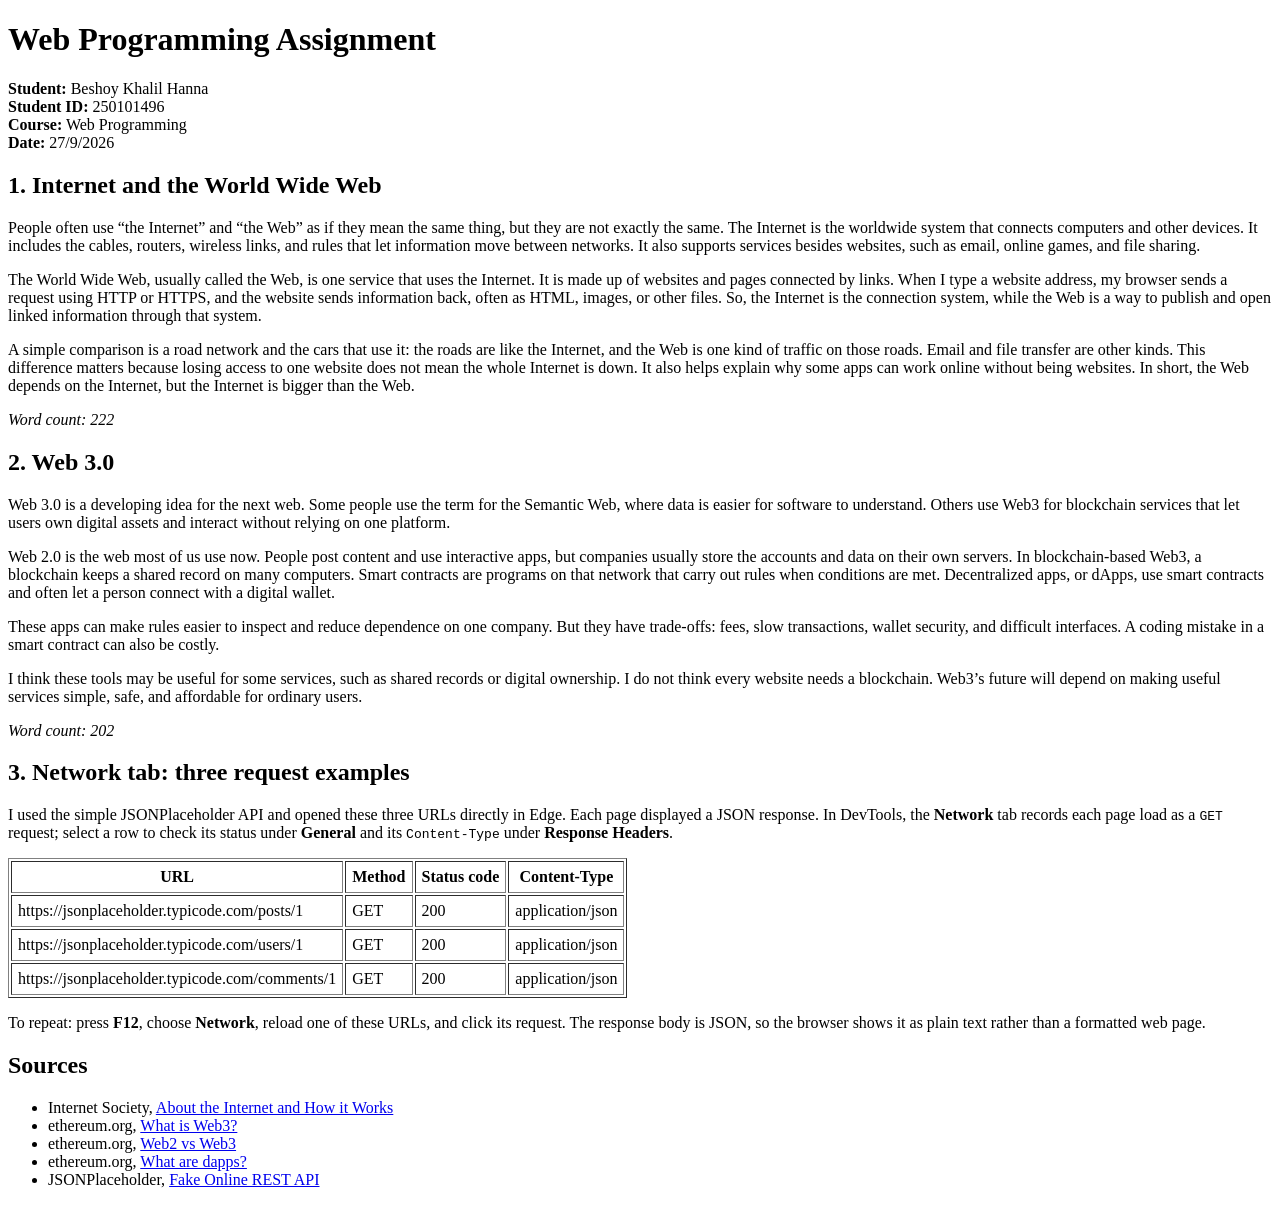
<file: Assignment 1/index.html>
<!DOCTYPE html><html><head><title>Web Programming Assignment</title><meta charset="UTF-8"></head><body><h1>Web Programming Assignment</h1><p><strong>Student:</strong> Beshoy Khalil Hanna<br><strong>Student ID:</strong> 250101496<br><strong>Course:</strong> Web Programming<br><strong>Date:</strong> 27/9/2026</p><h2>1. Internet and the World Wide Web</h2><p>People often use “the Internet” and “the Web” as if they mean the same thing, but they are not exactly the same. The Internet is the worldwide system that connects computers and other devices. It includes the cables, routers, wireless links, and rules that let information move between networks. It also supports services besides websites, such as email, online games, and file sharing.</p><p>The World Wide Web, usually called the Web, is one service that uses the Internet. It is made up of websites and pages connected by links. When I type a website address, my browser sends a request using HTTP or HTTPS, and the website sends information back, often as HTML, images, or other files. So, the Internet is the connection system, while the Web is a way to publish and open linked information through that system.</p><p>A simple comparison is a road network and the cars that use it: the roads are like the Internet, and the Web is one kind of traffic on those roads. Email and file transfer are other kinds. This difference matters because losing access to one website does not mean the whole Internet is down. It also helps explain why some apps can work online without being websites. In short, the Web depends on the Internet, but the Internet is bigger than the Web.</p><p><em>Word count: 222</em></p><h2>2. Web 3.0</h2><p>Web 3.0 is a developing idea for the next web. Some people use the term for the Semantic Web, where data is easier for software to understand. Others use Web3 for blockchain services that let users own digital assets and interact without relying on one platform.</p><p>Web 2.0 is the web most of us use now. People post content and use interactive apps, but companies usually store the accounts and data on their own servers. In blockchain-based Web3, a blockchain keeps a shared record on many computers. Smart contracts are programs on that network that carry out rules when conditions are met. Decentralized apps, or dApps, use smart contracts and often let a person connect with a digital wallet.</p><p>These apps can make rules easier to inspect and reduce dependence on one company. But they have trade-offs: fees, slow transactions, wallet security, and difficult interfaces. A coding mistake in a smart contract can also be costly.</p><p>I think these tools may be useful for some services, such as shared records or digital ownership. I do not think every website needs a blockchain. Web3’s future will depend on making useful services simple, safe, and affordable for ordinary users.</p><p><em>Word count: 202</em></p><h2>3. Network tab: three request examples</h2><p>I used the simple JSONPlaceholder API and opened these three URLs directly in Edge. Each page displayed a JSON response. In DevTools, the <strong>Network</strong> tab records each page load as a <code>GET</code> request; select a row to check its status under <strong>General</strong> and its <code>Content-Type</code> under <strong>Response Headers</strong>.</p><table border="1" cellpadding="6"><tr><th>URL</th><th>Method</th><th>Status code</th><th>Content-Type</th></tr><tr><td>https://jsonplaceholder.typicode.com/posts/1</td><td>GET</td><td>200</td><td>application/json</td></tr><tr><td>https://jsonplaceholder.typicode.com/users/1</td><td>GET</td><td>200</td><td>application/json</td></tr><tr><td>https://jsonplaceholder.typicode.com/comments/1</td><td>GET</td><td>200</td><td>application/json</td></tr></table><p>To repeat: press <strong>F12</strong>, choose <strong>Network</strong>, reload one of these URLs, and click its request. The response body is JSON, so the browser shows it as plain text rather than a formatted web page.</p><h2>Sources</h2><ul><li>Internet Society, <a href="https://www.internetsociety.org/internet/">About the Internet and How it Works</a></li><li>ethereum.org, <a href="https://ethereum.org/web3">What is Web3?</a></li><li>ethereum.org, <a href="https://ethereum.org/developers/docs/web2-vs-web3/">Web2 vs Web3</a></li><li>ethereum.org, <a href="https://ethereum.org/what-are-apps/">What are dapps?</a></li><li>JSONPlaceholder, <a href="https://jsonplaceholder.typicode.com/">Fake Online REST API</a></li></ul></body></html>
</file>
